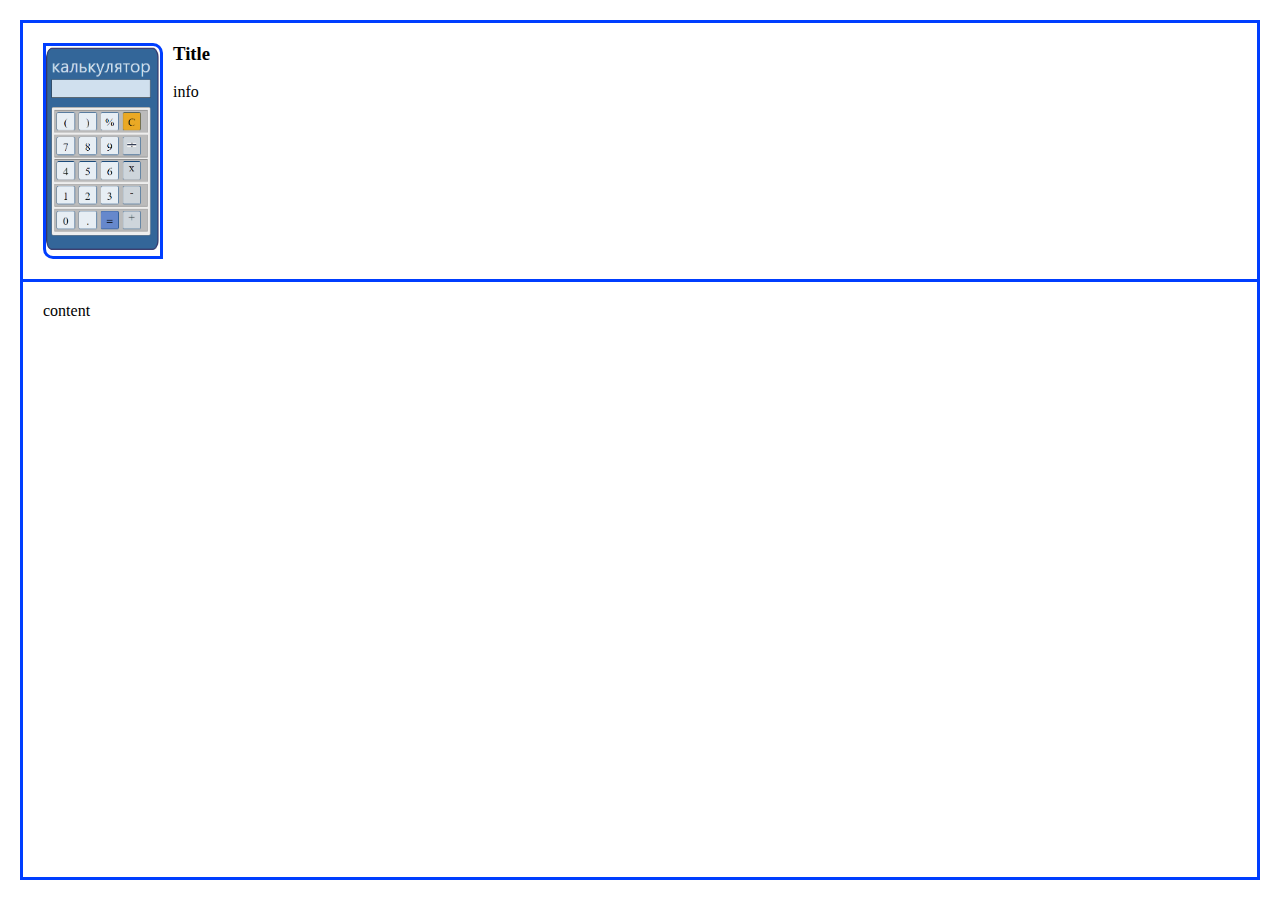
<file: index.html>
<!DOCTYPE html>
<html lang="en">
  <head>
    <meta charset="UTF-8" />
    <meta name="viewport" content="width=device-width, initial-scale=1.0" />
    <title>Flex Template</title>
    <link rel="stylesheet" href="styles.css" />
    <link rel="preconnect" href="https://fonts.googleapis.com" />
    <link rel="preconnect" href="https://fonts.gstatic.com" crossorigin />
    <link
      href="https://fonts.googleapis.com/css2?family=Montserrat:ital,wght@0,100..900;1,100..900&display=swap"
      rel="stylesheet"
    />
  </head>
  <body>

    <div class="cv">
      <!-- Header: avatar +  -->
      <header class="cv-header">
        <div class="cv-avatar-area">
          <div class="cv-avatar-wrapper">
            <img
            src="./resource/Снимок экрана 2023-11-27 120548.png"
            alt="avatar" class="cv-avatar"/>
          </div>
        </div>
        <h3 class="cv-title">Title</h3>
        <p class="cv-text">info</p>
      </header>
      <!-- Main -->
      <main class="cv-content">content</main>
    </div>

  </body>
</html>
</file>
<file: styles.css>
:root {
  --cv-margin: 20px;
  --border-color: rgb(0, 62, 277);
  --background-color: rgb(215, 224, 243);
}
* {
  margin: 0;
  padding: 0;
  box-sizing: border-box;
}
body{
  font-family: 'Montserrat', sans-serif";
}
.cv {
  border: 3px solid var(--border-color);
  margin: var(--cv-margin);
  height: calc(100vh - 2*var(--cv-margin));
  display: grid;
  grid-template-rows: 1fr 4fr;
}
.cv-header {
  border-bottom: 3px solid var(--border-color);
  display: grid;
/*  grid-template-areas:
    'avatar title'
    'avatar text';
    grid-template-columns: 120px;
    grid-template-rows: [title] 30px [title-end];
*/
    grid-template: 
      [title] 'avatar title' 30px [title-end]
      'avatar text'
      / 120px;
      gap: 10px;
}

.cv-header,
.cv-content {
  padding: var(--cv-margin);
}
.cv-avatar-wrapper {
  border: 3px solid var(--border-color);
  background-color: var((--background-color));
  max-width: 120px;
  border-radius: 0 10px;
}
.cv-avatar{
  width: 100%;
  border-radius: 10px;
}
.cv-text {
  grid-area: text;
}
.cv-title {
  grid-area: title;
}
.cv-avatar-area {
  grid-area: avatar;
}
</file>
